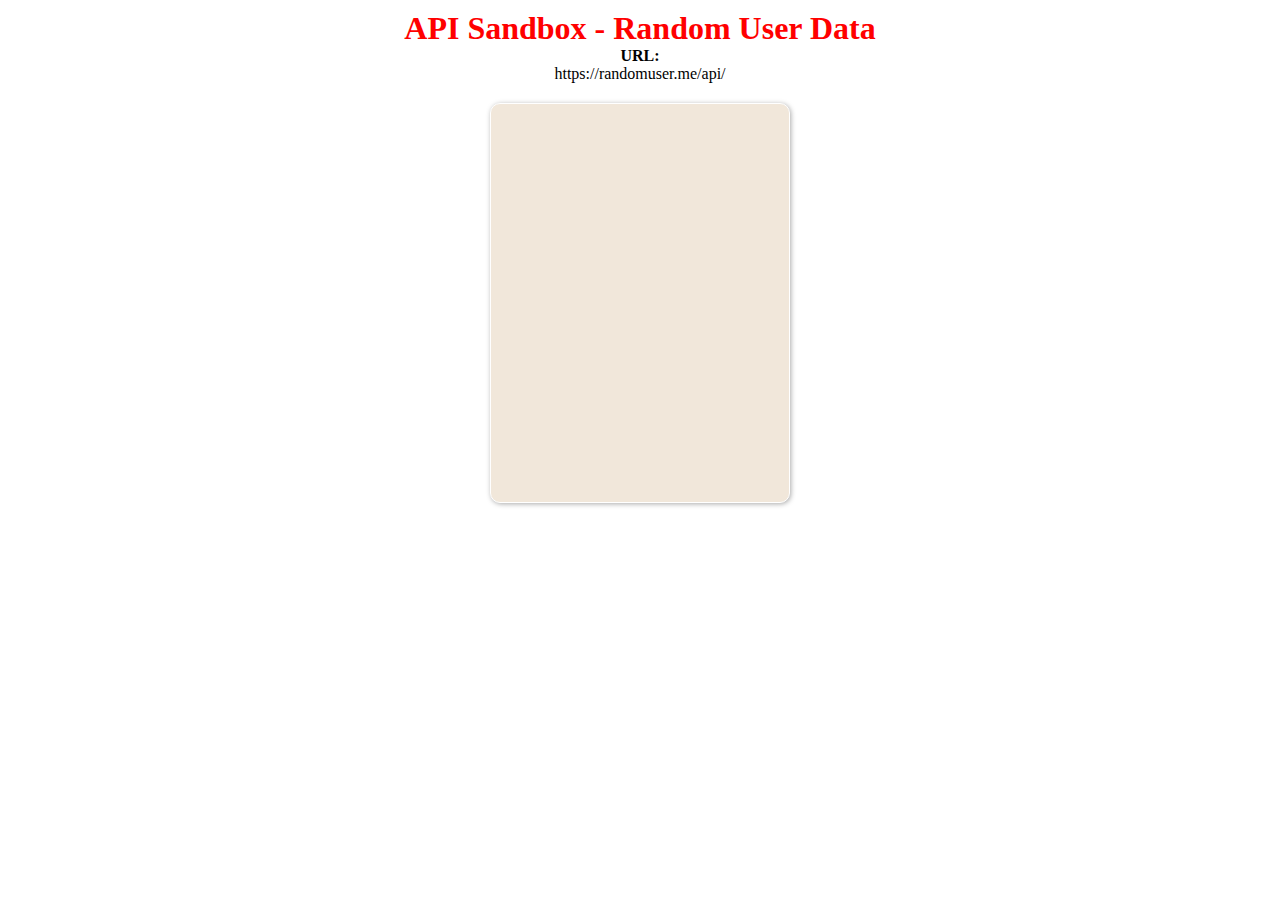
<file: random-user/index.html>
<!DOCTYPE html>
<html lang="en">
<head>
    <meta charset="UTF-8">
    <meta http-equiv="X-UA-Compatible" content="IE=edge">
    <meta name="viewport" content="width=device-width, initial-scale=1.0">
    <title>API Sandbox - Random User Data</title>
    <link rel="stylesheet" href="style.css">
</head>
<body>
    <header class="header">
        <h1>API Sandbox - Random User Data</h1>
        <h4>URL:</h4>
        <div id="url-display"></div>
    </header>
    
    <main>
        <div class="wrapper">
            <div class="card" id="container"></div>
        </div>
    </main>


    <script src="script.js"></script>
</body>
</html>
</file>
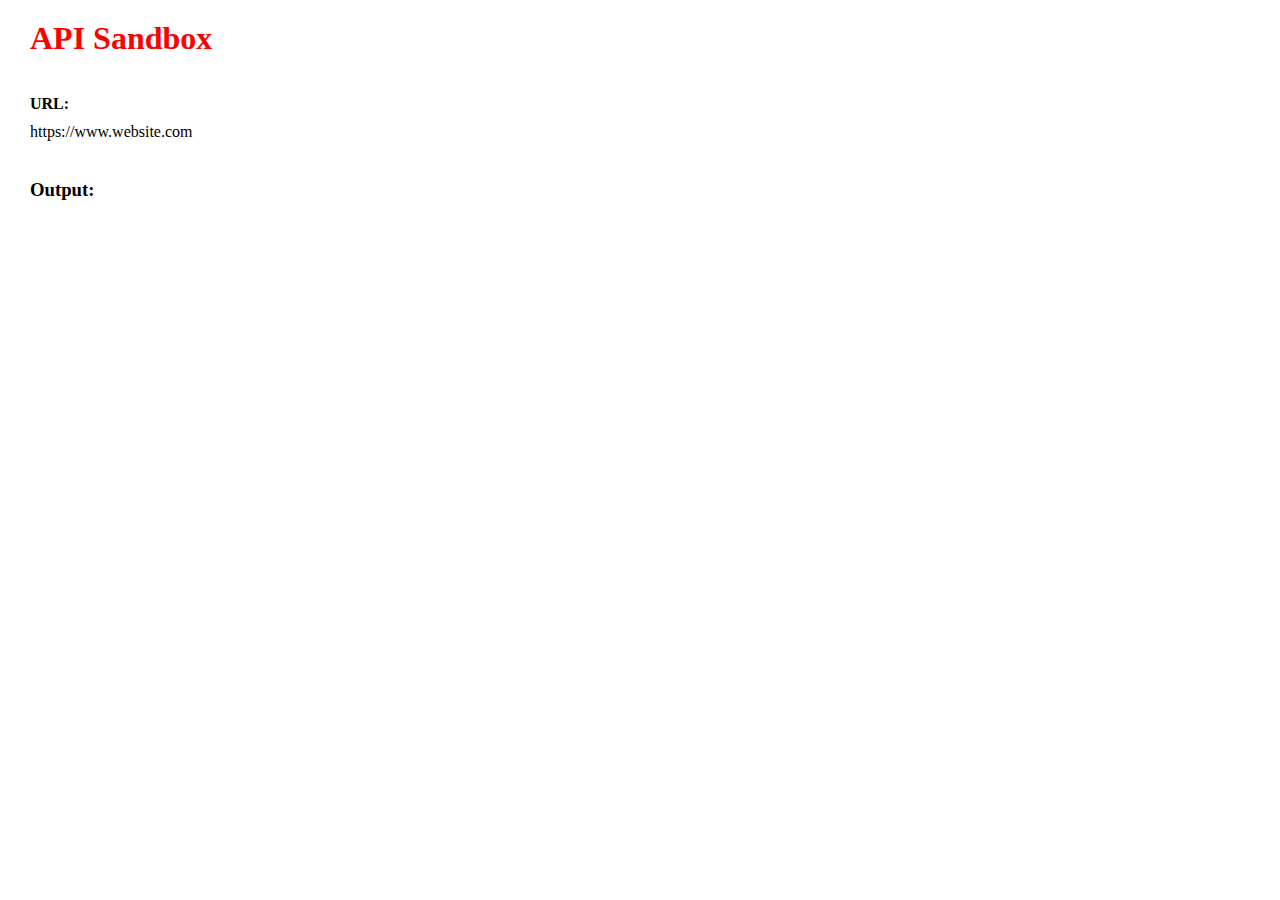
<file: template/index.html>
<!DOCTYPE html>
<html lang="en">
<head>
    <meta charset="UTF-8">
    <meta http-equiv="X-UA-Compatible" content="IE=edge">
    <meta name="viewport" content="width=device-width, initial-scale=1.0">
    <title>API Sandbox</title>
    <link rel="stylesheet" href="style.css">
</head>
<body>
    <h1>API Sandbox</h1>
    <br>
    <h4>URL:</h4>
    <div id="url-display"></div>
    <br>
    <h3>Output:</h3>
    <div class="container" id="container"></div>
    <script src="script.js"></script>
</body>
</html>
</file>
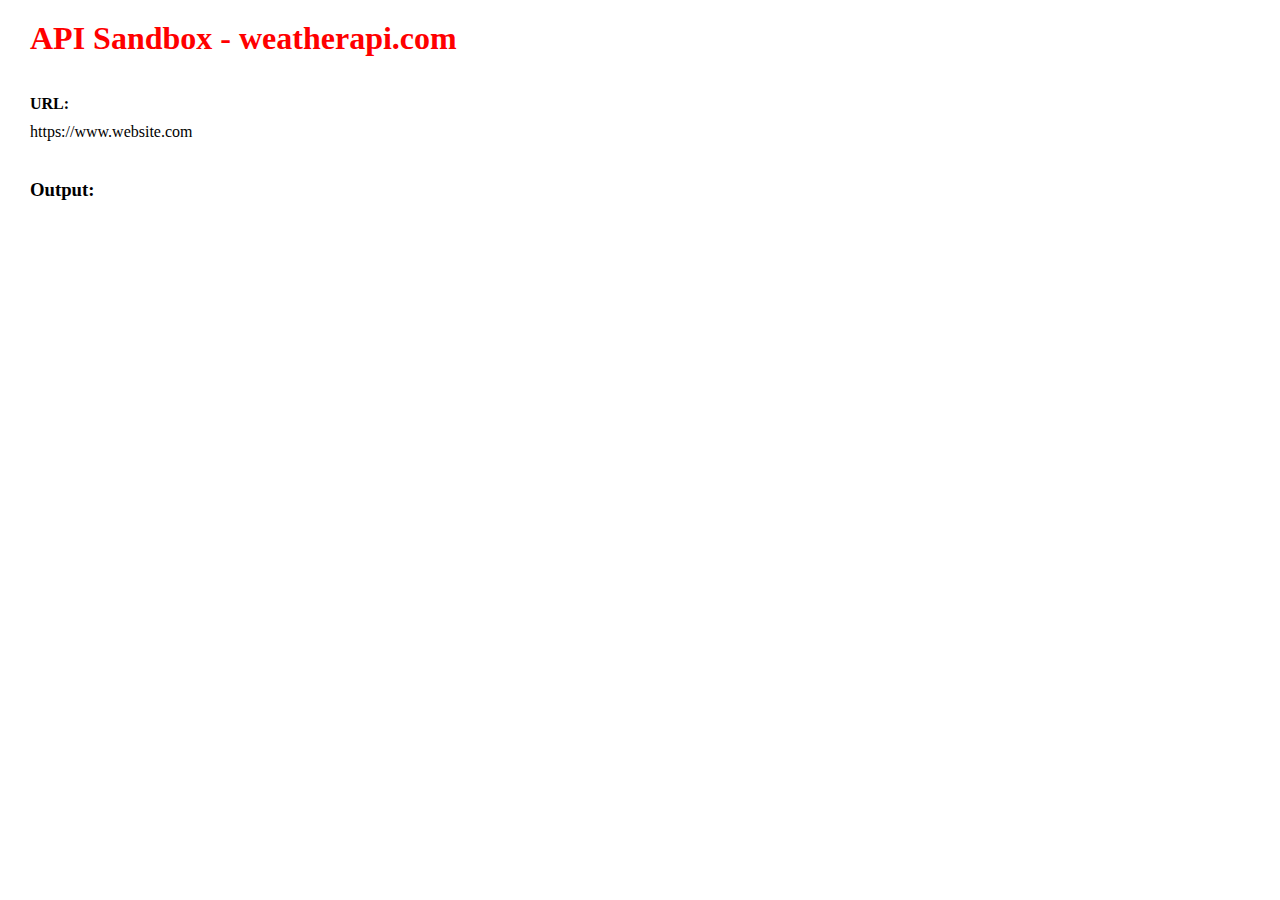
<file: weather/index.html>
<!DOCTYPE html>
<html lang="en">
<head>
    <meta charset="UTF-8">
    <meta http-equiv="X-UA-Compatible" content="IE=edge">
    <meta name="viewport" content="width=device-width, initial-scale=1.0">
    <title>API Sandbox</title>
    <link rel="stylesheet" href="style.css">
</head>
<body>
    <h1>API Sandbox - weatherapi.com</h1>
    <br>
    <h4>URL:</h4>
    <div id="url-display"></div>
    <br>
    <h3>Output:</h3>
    <div class="container" id="container"></div>
    <script src="script.js"></script>
</body>
</html>
</file>
<file: random-user/style.css>
* {
    box-sizing: border-box;
    margin: 0;
    padding: 0;
}

.header {
    padding: 10px;
    text-align: center;
}

h1 {
    color: #f00;
}

.wrapper {
    display: flex;
    justify-content: center;
    align-items: center;
    width: 100%;
}

.card {
    display: flex;
    flex-direction: column;
    justify-content: space-evenly;
    align-items: center;
    margin: 10px;
    box-shadow: 1px 1px 5px #aaa;
    border: 1px solid #fff;
    border-radius: 10px;
    padding: 8px;
    min-width: 300px;
    min-height: 400px;
    background-color: hsl(34, 47%, 90%);
}

.picture {
    box-shadow: 1px 1px 5px #aaa;
    border: 1px solid #fff;
    border-radius: 50%;
    width: 40%;
}

.card-divider {
    
    margin: 5px;
    box-shadow: 1px 1px 5px #aaa;
    border: 1px solid #fff;
    border-radius: 10px;
    width: 95%;
    padding: 5px;
    background-color: hsl(24, 27%, 95%);
    font-family: 'Courier New', Courier, monospace;
    font-size: 14px;
    font-weight: 500;
}
</file>
<file: template/style.css>
* {
    box-sizing: border-box;
    margin: 10px;
    padding: 0;
}

h1 {
    color: #ff0000;
}
</file>
<file: weather/style.css>
* {
    box-sizing: border-box;
    margin: 10px;
    padding: 0;
}

h1 {
    color: #ff0000;
}
</file>
